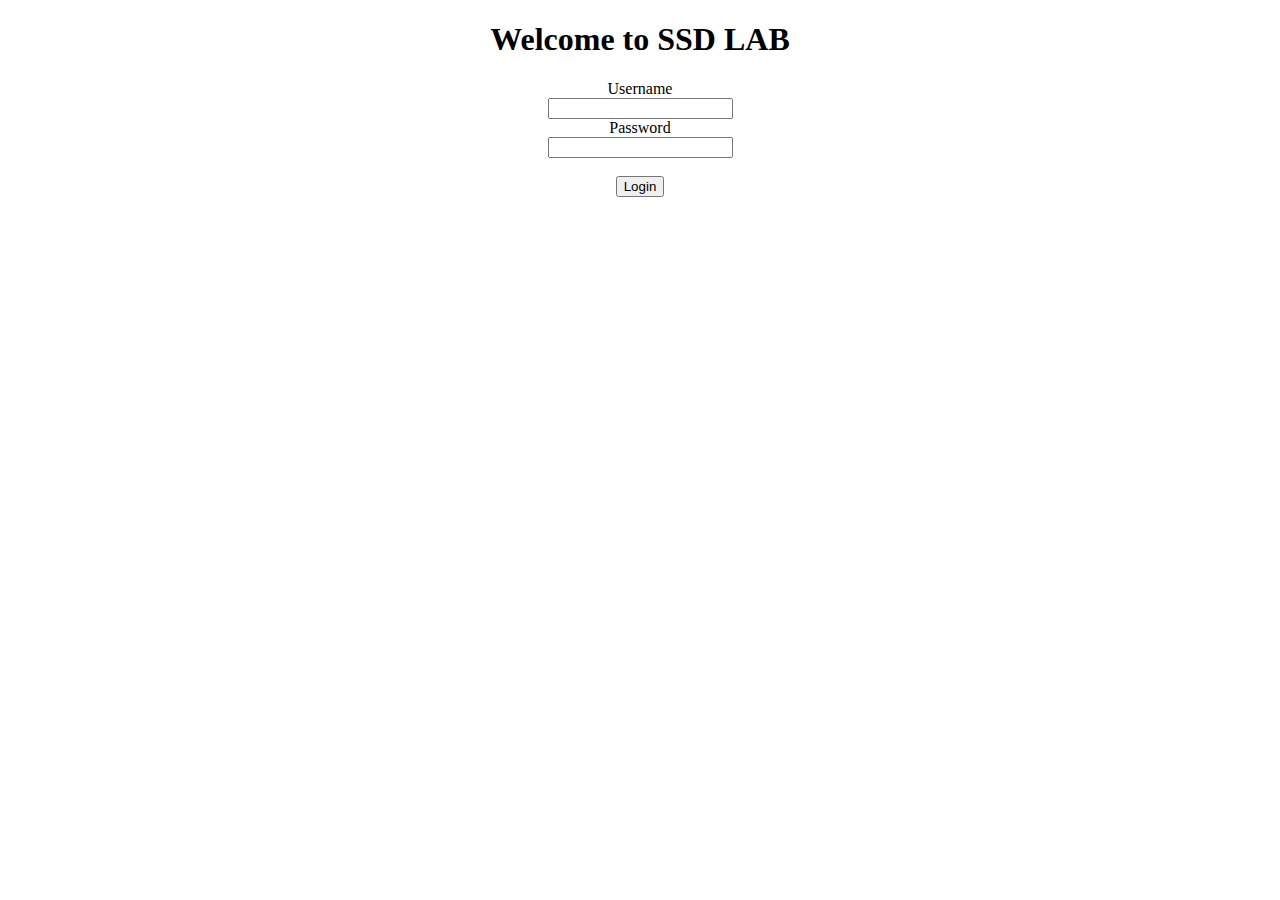
<file: ssd_lab_activity_5/Index.html>
<!DOCTYPE html>
<html> 

<head> 
       <title>User login page</title>
</head>
 
 

<body>
 
     
    <h1>Welcome to SSD LAB</h1>
 
     
    <form action="studentRecords.html">
        <label for="Uname">Username</label><br>
        <input type="text" id="Uname" name="Uname" ><br>
        <label for="Passwd">Password</label><br>
        <input type="text" id="Passwd" name="Passwd"><br><br>
        <button type="submit">Login</button>
    </form>
</body>

<style>
    body {
            text-align: center;
        }
  
    </style> 
 
</html>
</file>
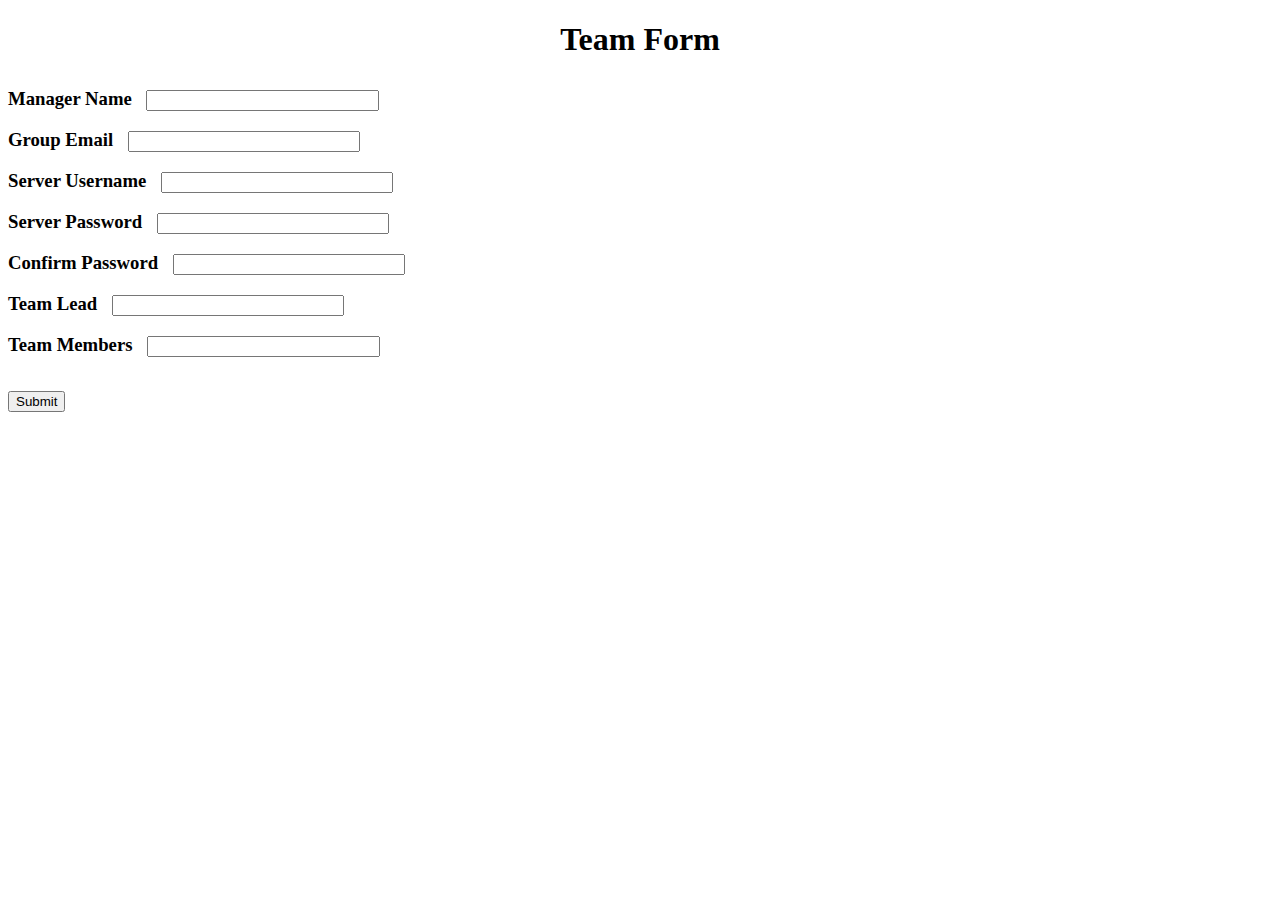
<file: ssd_lab_activity_6/Index.html>
<!DOCTYPE html>
<html> 

<head> 
       <title>Team Form Information</title>
       <link href="formstyle.css" rel="stylesheet" type="text/css" />
</head>
 
 

<body>
 
     
    <h1>Team Form</h1>
 
        <h3> 
    <form action="">
        <label for="mName">Manager Name</label>
        <input type="text" id="mName" name="mName" ><br>
        <label for="gEmail">Group Email</label>
        <input type="text" id="gEmail" name="gEmail" ><br>
        <label for="sUsername">Server Username</label>
        <input type="text" id="sUsername" name="sUsername" ><br>
        <label for="sPasswd">Server Password</label>
        <input type="text" id="sPasswd" name="sPasswd"><br>
        <label for="cPasswd">Confirm Password</label>
        <input type="text" id="cPasswd" name="cPasswd" ><br>
        <label for="tLead">Team Lead</label>
        <input type="text" id="tLead" name="tLead" ><br>
        <label for="tMembers">Team Members</label>
        <input type="text" id="tMembers" name="tMembers" ><br><br>
        <button type="submit">Submit</button>
    </form>
     </h3>
</body>

 
 
</html>
</file>
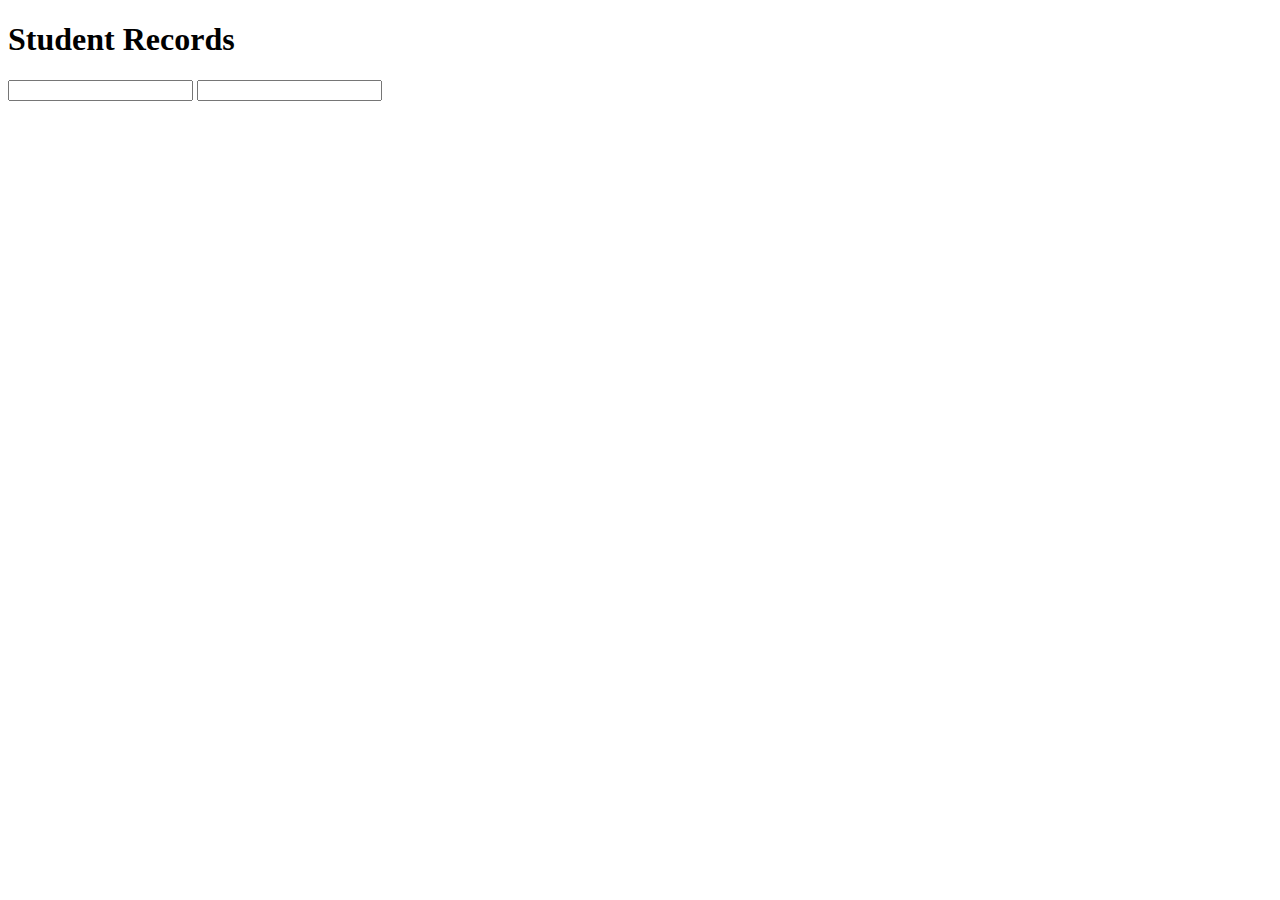
<file: ssd_lab_activity_5/studentRecords.html>
<!DOCTYPE html>
<html> 

<head> 
       <title>Student Record</title>
</head> 
<body>
 
     
    <h1>Student Records</h1>
 
     
    <form>
        <label for="RollNo"></label> 
        <input type="text" id="RollNo" name="" >
        <label for="Name"></label>
        <input type="text" id="Name" name=""><br><br> 
        
    </form>
</body>
 
</html>
</file>
<file: ssd_lab_activity_6/formstyle.css>
h1 {
    text-align: center;
}
input[type=text] {
    width: 10%;
    padding-right: 100px;
    margin: 10px  ;   
  }
</file>
